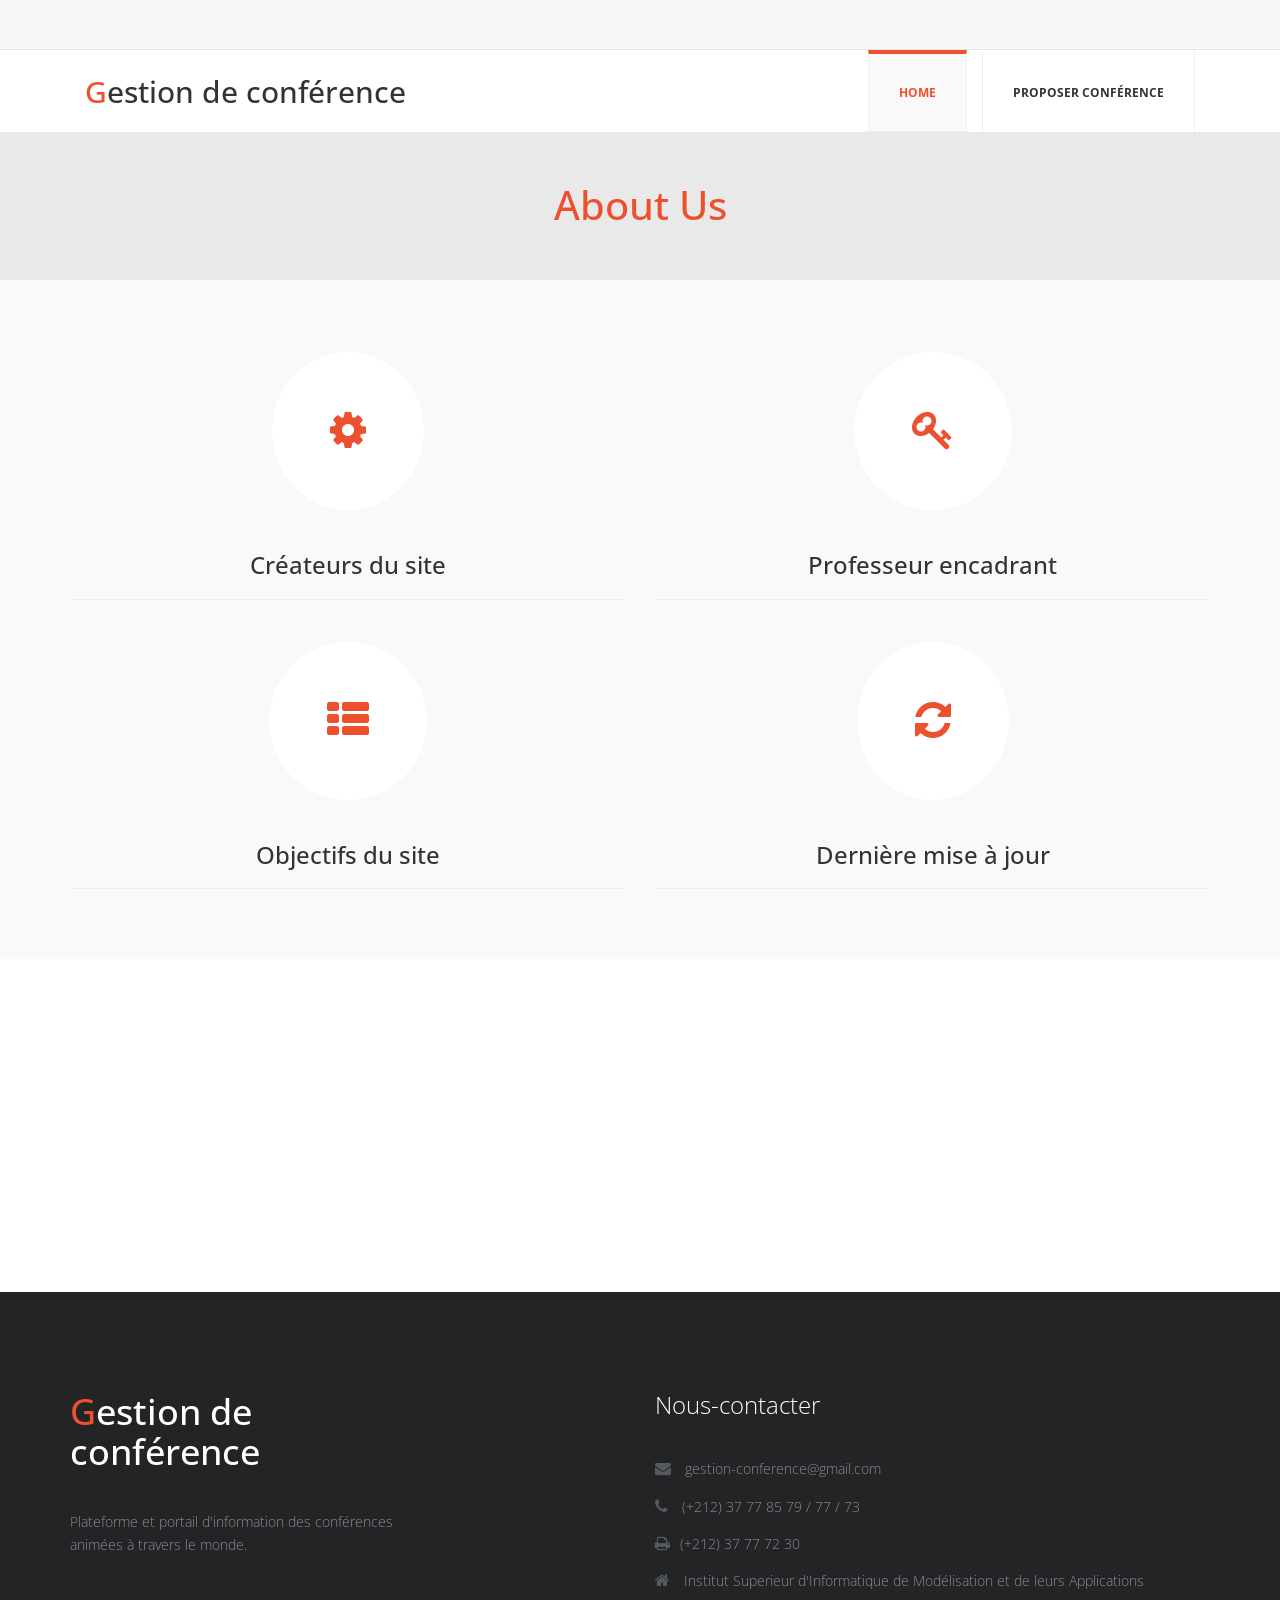
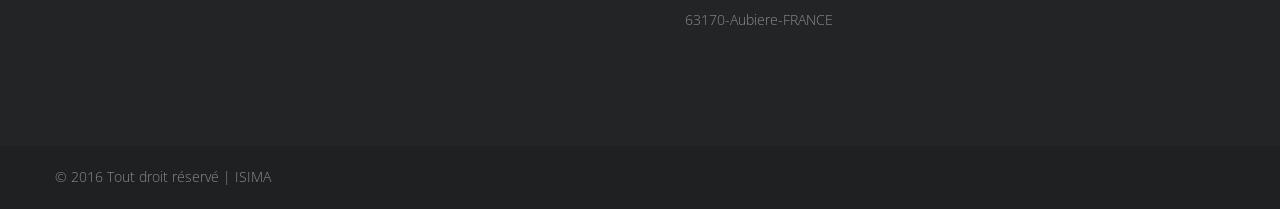
<file: about.html>
<!DOCTYPE html>
<html lang="en">
  <head>
    <meta charset="utf-8">
    <meta http-equiv="X-UA-Compatible" content="IE=edge">
    <meta name="viewport" content="width=device-width, initial-scale=1">
    <title>Gestion de Conférence - About</title>

    <!-- Bootstrap -->
    <link href="css/bootstrap.min.css" rel="stylesheet">
	<link rel="stylesheet" href="css/font-awesome.min.css">
	<link rel="stylesheet" type="text/css" href="css/isotope.css" media="screen" />	
	<link rel="stylesheet" href="css/animate.css">
	<link rel="stylesheet" href="js/fancybox/jquery.fancybox.css" type="text/css" media="screen" />
	<link href="css/style.css" rel="stylesheet">	
    <!-- HTML5 shim and Respond.js for IE8 support of HTML5 elements and media queries -->
    <!-- WARNING: Respond.js doesn't work if you view the page via file:// -->
    <!--[if lt IE 9]>
      <script src="https://oss.maxcdn.com/html5shiv/3.7.2/html5shiv.min.js"></script>
      <script src="https://oss.maxcdn.com/respond/1.4.2/respond.min.js"></script>
    <![endif]-->
    <style>
        .content {
            display: none;
        } 
        .fa:hover ~ .content{
            display: block;
        }
    </style>
  </head>
  <body>



		<header>
	  
<nav div class="navbar navbar-default navbar-static-top" role="navigation">
</nav>
		
		<nav class="navbar navbar-default navbar-static-top" role="navigation">
			<div class="navigation">
				<div class="container">					
					<div class="navbar-header">
						
						<div class="navbar-brand">
							<a><h1><span>G</span>estion de conférence</h1></a>
						</div>
					</div>
					
					<div class="navbar-collapse collapse">							
						<div class="menu">
							<ul class="nav nav-tabs" role="tablist">
							<li role="presentation"><a class="active" href="index.php?page=home"><strong>Home</strong></a></li>
									  <li role="presentation"><a href="index.php?page=proposerConference"><strong>Proposer conférence</strong></a></li>
				
						
							</ul>
						</div>
					</div>						
				</div>
			</div>	
		</nav>		
	</header>
    
	<div class="jumbotron">
		<h2>About Us</h2>		
	</div>
    
    <div class="our-services">	
		<div class="container">
			<div class="row">				
				<div class="col-md-6">
					<div class="wow bounceIn" data-wow-offset="0" data-wow-delay="0.4s">
						<div class="services " >											
							<div class="icons" >
								<i class="fa fa-cog fa-3x"></i>
								<h3>Créateurs du site</h3>
							    <p id="demo1" class="content">
                                <strong> Said EL FARKH </strong>
                                </p>
							</div>
							
						</div>
					</div>
				  
					<hr>
				</div>
				

				<div class="col-md-6">
					<div class="wow bounceIn" data-wow-offset="0" data-wow-delay="0.8s">
						<div class="services">											
							<div class="icons">
								<i class="fa fa-key fa-3x"></i>
								<h3>Professeur encadrant</h3>
								<p id="demo2" class="content">
                                <strong> M. David SANTIAGO</strong>
                            </p>	
							</div>
							
										
						</div>
					</div>
					<hr>
				</div>
            </div>
            <div class="row">
				<div class="col-md-6">
					<div class="wow bounceIn" data-wow-offset="0" data-wow-delay="0.4s">
						<div class="services">												
							<div class="icons">
									<i class="fa fa-th-list fa-3x"></i>
									<h3>Objectifs du site</h3>
                                    <div id="demo3" class="content">
                                        <p><strong>								
                                        Dans un contexte marqué par l’émergence du web,
                                        le besoin accru de l’informatisation et de l’automatisation des gestions et la nécessité,
                                        de plus en plus imposante, de se prémunir contre les risques inhérents à la cybercriminalité,
                                        nous avons développé un site web dynamique pour assurer la gestion des conférence.
                                        </br>Il constitue en fait un outil informatique permettant aux utilisateurs d’être constamment renseignés sur les différentes conférences programmées.
                                        </strong>
                                        </p>
                                    </div>	
							</div>
									
						</div>
					</div>
					<hr>
				</div>
				<div class="col-md-6">
					<div class="wow bounceIn" data-wow-offset="0" data-wow-delay="0.8s">
						<div class="services">											
							<div class="icons">
								<i class="fa fa-refresh fa-3x"></i>
								<h3>Dernière mise à jour</h3>
                                <div id="demo4" class="content">
                                    <p><strong>25 Septembre 2017</strong></p>
                                </div>	
							</div>
						</div>						
					</div>
					<hr>
				</div>
      </div>
								
			</div>
		</div>
	</div>
    
	<div class="jumbotron">
		<h1><span></span></h1>
		<p></p>
	</div>

	<div class="jumbotron">
		<h1><span></span></h1>
		<p></p>
	</div>


	<div class="jumbotron">

	</div>
	
	
	<footer>
		<div class="inner-footer">
			<div class="container">
				<div class="row">
					<div class="col-md-4 f-about">
						<a href="index.php?page=home"><h1><span>G</span>estion de conférence</h1></a>
						<p>Plateforme et portail d'information des conférences animées à travers le monde.</p>
						
					</div>
					<div class="col-md-2 l-posts">	
					</div>
					<div class="col-md-6 f-contact">
						<h3 class="widgetheading">Nous-contacter</h3>
						<a href="mailto:gestion-conferences@gmail.com"><p><i class="fa fa-envelope"></i> gestion-conference@gmail.com</p></a>
						<p><i class="fa fa-phone"></i>	(+212) 37 77 85 79 / 77 / 73</p>
							<p><i class="fa fa-print"></i>(+212) 37 77 72 30</p>
						<p><i class="fa fa-home"></i> Institut Superieur d'Informatique de Modélisation et de leurs Applications</p>
						<p><i></i><i></i><i></i>63170-Aubiere-FRANCE</p>
					</div>
				</div>
			</div>
		</div>
			
		<div class="last-div">
			<div class="container">
				<div class="row">
					<div class="copyright">
						© 2016 Tout droit réservé | <a href="http://www.ensias.ma">ISIMA</a>
					</div>
                   

					<div class="clear"></div>
				</div>
			</div>
			<a href="" class="scrollup"><i class="fa fa-chevron-up"></i></a>	
		</div>		
	</footer>

   


    <script src="js/jquery-2.1.1.min.js"></script>

    <script src="js/bootstrap.min.js"></script>
	<script src="js/wow.min.js"></script>
	<script src="js/fancybox/jquery.fancybox.pack.js"></script>
	<script src="js/jquery.bxslider.min.js"></script>
	<script src="js/functions.js"></script>
	<script>
	wow = new WOW(
	 {
	
		}	) 
		.init();
	</script>
  </body>
</html>
</file>
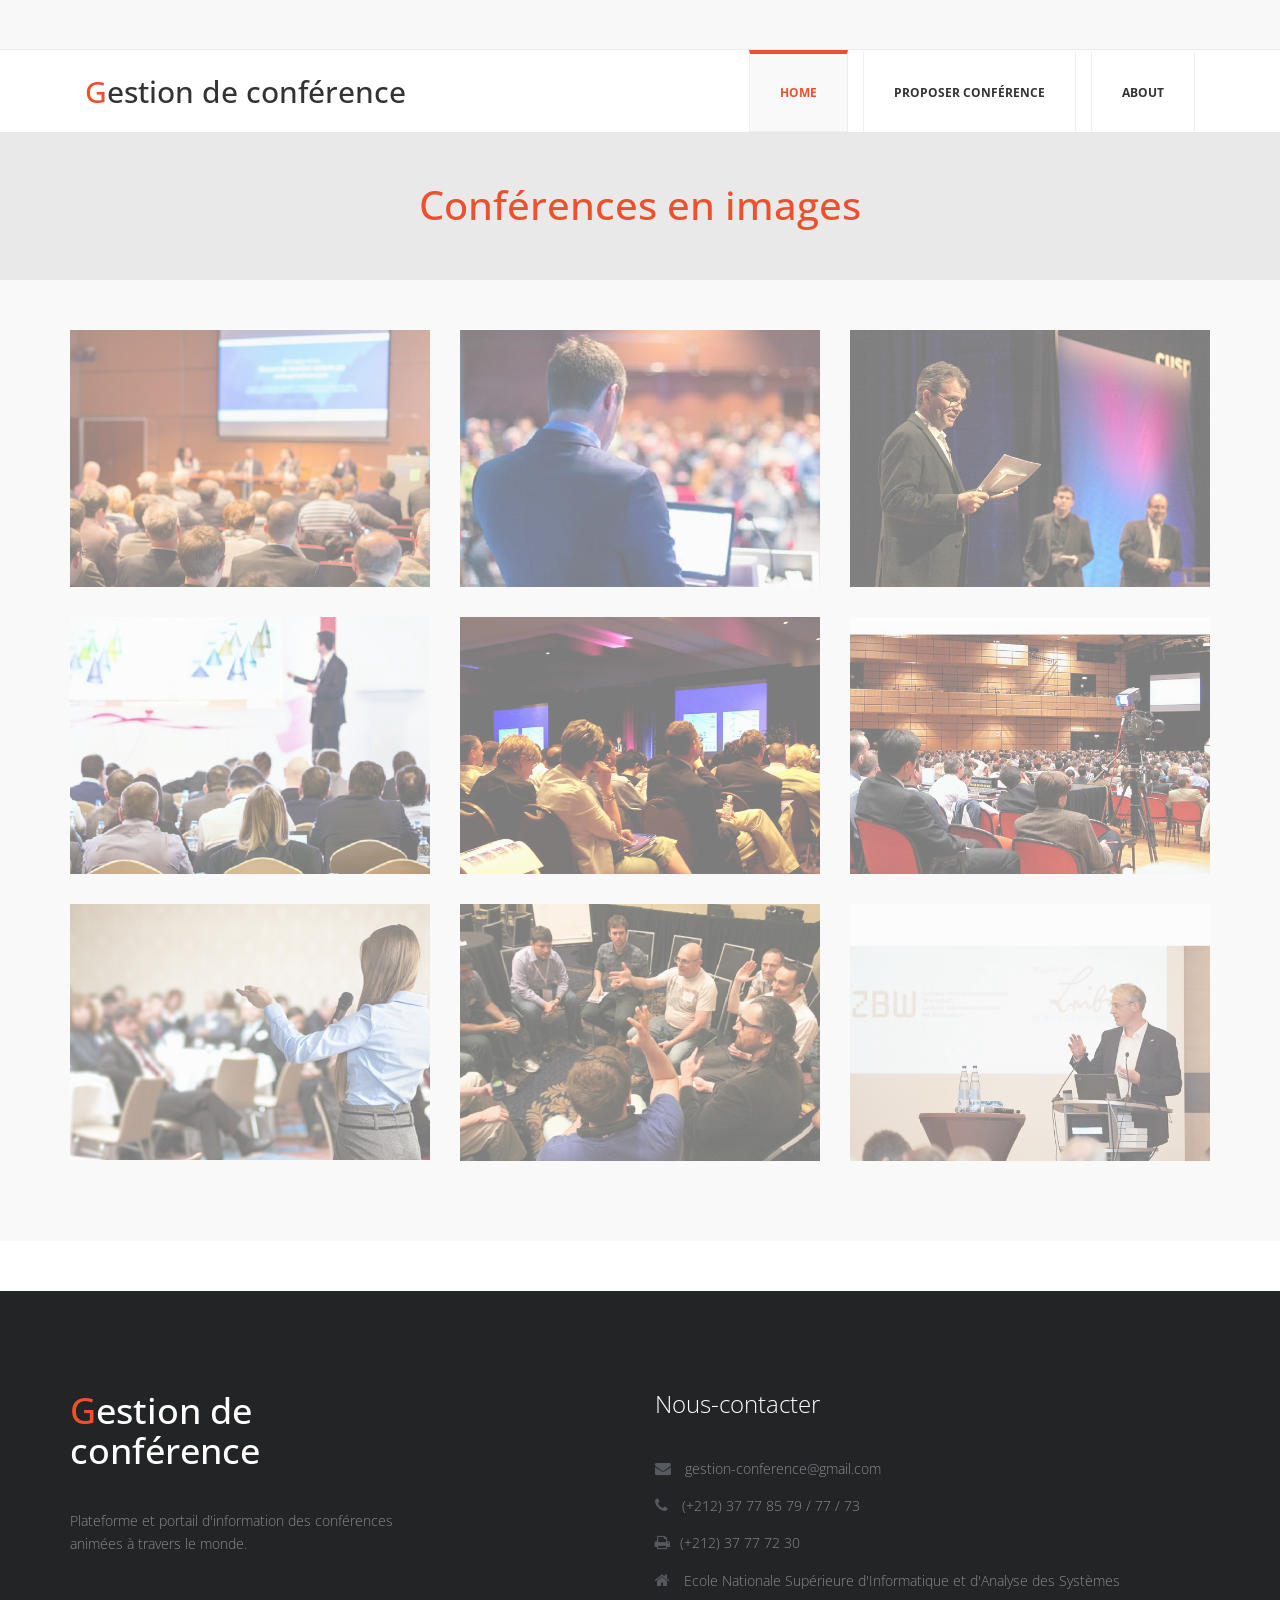
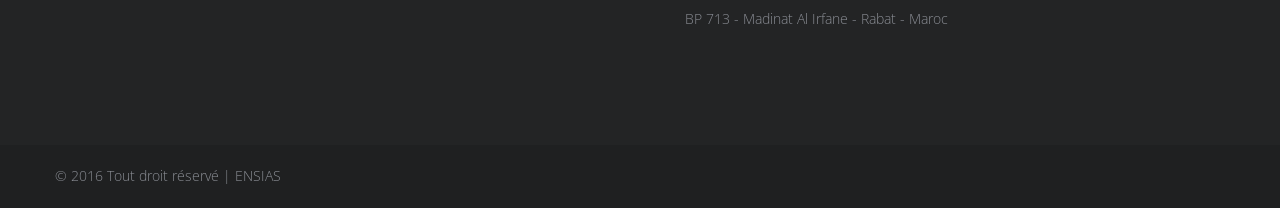
<file: espace_images.html>
<!DOCTYPE html>
<html>
  <head>
    <meta charset="utf-8">
    <meta http-equiv="X-UA-Compatible" content="IE=edge">
    <meta name="viewport" content="width=device-width, initial-scale=1">
    <title>Conférences en images</title>


   <link href="css/bootstrap.min.css" rel="stylesheet">
	<link rel="stylesheet" href="css/font-awesome.min.css">
	<link rel="stylesheet" type="text/css" href="css/isotope.css" media="screen" />	
	<link rel="stylesheet" href="css/animate.css">
	<link rel="stylesheet" href="js/fancybox/jquery.fancybox.css" type="text/css" media="screen" />
	<link href="css/style.css" rel="stylesheet">	
    
      <script src="https://oss.maxcdn.com/html5shiv/3.7.2/html5shiv.min.js"></script>
      <script src="https://oss.maxcdn.com/respond/1.4.2/respond.min.js"></script>
  
  </head>
  <body>
	
	
	
		<header>
	  
	  
	  
	
	  
	  
	  
<nav div class="navbar navbar-default navbar-static-top" role="navigation">
</nav>
		
		<nav class="navbar navbar-default navbar-static-top" role="navigation">
			<div class="navigation">
				<div class="container">					
					<div class="navbar-header">
						
						<div class="navbar-brand">
							<a><h1><span>G</span>estion de conférence</h1></a>
						</div>
					</div>
					
					<div class="navbar-collapse collapse">							
						<div class="menu">
							<ul class="nav nav-tabs" role="tablist">
							<li role="presentation"><a class="active" href="index.php?page=home"><strong>Home</strong></a></li>
									  <li role="presentation"><a href="index.php?page=proposerConference"><strong>Proposer conférence</strong></a></li>
						 	<li role="presentation"><a href="about.html"><strong>About</strong></a></li>
						
							</ul>
						</div>
					</div>						
				</div>
			</div>	
		</nav>		
	</header>
	
    
	<div class="jumbotron">
		<h2>Conférences en images</h2>		
	</div>
	
	<!-- section works -->
		<section id="section-works" class="section appear clearfix">
			<div class="container">						
				<div class="row">
					
					<div class="col-md-12">
						<div class="row">
							<div class="portfolio-items isotopeWrapper clearfix" id="3">							  
								<article class="col-md-4 isotopeItem webdesign">
									<div class="portfolio-item">
										<div class="wow rotateInUpLeft" data-animation-delay="4.8s">
											<img src="img/espace_images/1.jpg" alt="welcome" />
										</div>
										<div class="portfolio-desc align-center">
											<div class="folio-info">
												<h5><a href="#">Théorie de l'information, fondations de l'informatique</br></br>Du 22 au 26 juin 2016 à Porto, Portugal</a></h5>
												<a href="img/espace_images/1.jpg" class="fancybox"><i class="fa fa-external-link fa-2x"></i></a>
											</div>										   
										</div>
									</div>
								</article>

								<article class="col-md-4 isotopeItem photography">
									<div class="portfolio-item">
										<div class="wow bounceIn">
											<img src="img/espace_images/2.jpg" alt="" />
										</div>
										<div class="portfolio-desc align-center">
											<div class="folio-info">
												<h5><a href="#">Symposium on Logic in Computer Science</br></br>Du 18 au 23 juin 2016 à New York City, États-Unis</a></h5>
												<a href="img/espace_images/2.jpg" class="fancybox"><i class="fa fa-external-link fa-2x"></i></a>
											</div>										   
										</div>
									</div>
								</article>
							

								<article class="col-md-4 isotopeItem photography">
									<div class="portfolio-item">
										<div class="wow rotateInDownRight">
											<img src="img/espace_images/3.jpg" alt="" />
										</div>	
										<div class="portfolio-desc align-center">
											<div class="folio-info">
											<h5><a href="#">North American Summer School in Logic, Language, and Information</br></br>Du 10 au 15 juin 2016 à New Brunswick, New Jersey, États-Unis</a></h5>
												<a href="img/espace_images/3.jpg" class="fancybox"><i class="fa fa-external-link fa-2x"></i></a>
											 </div>										   
										</div>
									</div>
								</article>

								<article class="col-md-4 isotopeItem print">
									<div class="portfolio-item">
										<div class="wow rotateInUpLeft">
											<img src="img/espace_images/4.jpg" alt="" />
										</div>	
										<div class="portfolio-desc align-center">
											<div class="folio-info">
												<h5><a href="#">International Colloquium on Automata, Languages and Programming</br></br>Du 12 au 15 juin 2016 à Rome, Italie</a></h5>
												<a href="img/espace_images/4.jpg" class="fancybox"><i class="fa fa-external-link fa-2x"></i></a>
											 </div>										   
										</div>
									</div>
								</article>

								<article class="col-md-4 isotopeItem photography">
									<div class="portfolio-item">
										<div class="wow bounceIn">
											<img src="img/espace_images/5.jpg" alt="" />
										</div>
										<div class="portfolio-desc align-center">
											<div class="folio-info">
												<h5><a href="#">The 11th International Conference on Software Paradigm Trends</br></br>Du 24 au 26 juin 2016 à Lisbonne, Portugal</a></h5>
												<a href="img/espace_images/5.jpg" class="fancybox"><i class="fa fa-external-link fa-2x"></i></a>
											 </div>										   
										</div>
									</div>
								</article>

								<article class="col-md-4 isotopeItem webdesign">
									<div class="portfolio-item">
										<div class="wow rotateInDownRight">
											<img src="img/espace_images/6.jpg" alt="" />
										 </div>		
										<div class="portfolio-desc align-center">
											<div class="folio-info">
												<h5><a href="#">Hilbert-Bernays Summer School on Logic and Computation</br></br>Du 24 au 30 juin 2016 à Göttingen, Allemagne</a></h5>
												<a href="img/espace_images/6.jpg" class="fancybox"><i class="fa fa-external-link fa-2x"></i></a>
											 </div>										   
										</div>
									</div>
								</article>

								<article class="col-md-4 isotopeItem print">
									<div class="portfolio-item">
										<div class="wow rotateInUpLeft">
											<img src="img/espace_images/7.jpg" alt="" />
										</div>
										<div class="portfolio-desc align-center">
											<div class="folio-info">
												<h5><a href="#">International Symposium on the Foundations of Software Engineering</br></br>Du 5 au 15 juin 2016 à Seattle, États-Unis</a></h5>
												<a href="img/espace_images/7.jpg" class="fancybox"><i class="fa fa-external-link fa-2x"></i></a>
											 </div>										   
										</div>
									</div>
								</article>

								<article class="col-md-4 isotopeItem photography">
									<div class="portfolio-item">
										<div class="wow bounceIn">
											<img src="img/espace_images/8.jpg" alt="" />
										</div>	
										<div class="portfolio-desc align-center">
											<div class="folio-info">
												<h5><a href="#">2016 IEEE Information Theory Workshop</br></br>Du 23 au 28 juin 2016 à Cambridge, Royaume-Uni</a></h5>
												<a href="img/espace_images/8.jpg" class="fancybox"><i class="fa fa-external-link fa-2x"></i></a>
											 </div>										   
										</div>
									</div>
								</article>

								<article class="col-md-4 isotopeItem print">
									<div class="portfolio-item">
										<div class="wow rotateInDownRight">
											<img src="img/espace_images/9.jpg" alt="" />
										</div>
										<div class="portfolio-desc align-center">
											<div class="folio-info">
										<h5><a href="#">Twenty-third Workshop on Logic, Language, Information and Computation</br></br>Du 19 au 21 juin 2016 à Puebla, Mexique</a></h5>
												<a href="img/espace_images/9.jpg" class="fancybox"><i class="fa fa-external-link fa-2x"></i></a>
											 </div>										   
										</div>
									</div>
								</article>
							</div>                                       
						</div>                                     
					</div>
				</div>				
			</div>
		</section>
    







	





<footer>
		<div class="inner-footer">
			<div class="container">
				<div class="row">
					<div class="col-md-4 f-about">
						<a href=""><h1><span>G</span>estion de conférence</h1></a>
						<p>Plateforme et portail d'information des conférences animées à travers le monde.</p>
						
					</div>
					<div class="col-md-2 l-posts">	
					</div>
					<div class="col-md-6 f-contact">
						<h3 class="widgetheading">Nous-contacter</h3>
						<a href="mailto:gestion-conferences@gmail.com"><p><i class="fa fa-envelope"></i> gestion-conference@gmail.com</p></a>
						<p><i class="fa fa-phone"></i>	(+212) 37 77 85 79 / 77 / 73</p>
							<p><i class="fa fa-print"></i>(+212) 37 77 72 30</p>
						<p><i class="fa fa-home"></i> Ecole Nationale Supérieure d'Informatique et d'Analyse des Systèmes</p>
						<p><i></i><i></i><i></i>BP 713 - Madinat Al Irfane - Rabat - Maroc</p>
					</div>
				</div>
			</div>
		</div>
			
		<div class="last-div">
			<div class="container">
				<div class="row">
					<div class="copyright">
						© 2016 Tout droit réservé | <a href="http://www.ensias.ma">ENSIAS</a>
					</div>
                    <!-- 
                        All links in the footer should remain intact. 
                        Licenseing information is available at: http://bootstraptaste.com/license/
                        You can buy this theme without footer links online at: http://bootstraptaste.com/buy/?theme=Dewi
                    -->

					<div class="clear"></div>
				</div>
			</div>
			<a href="" class="scrollup"><i class="fa fa-chevron-up"></i></a>	
		</div>		
	</footer>
	
	
   

    <!-- jQuery (necessary for Bootstrap's JavaScript plugins) -->
    <script src="js/jquery-2.1.1.min.js"></script>
    <!-- Include all compiled plugins (below), or include individual files as needed -->
    <script src="js/bootstrap.min.js"></script>
	<script src="js/wow.min.js"></script>
	<script src="js/fancybox/jquery.fancybox.pack.js"></script>
	<script src="js/jquery.isotope.min.js"></script>
	<script src="js/jquery.bxslider.min.js"></script>
	<script src="js/functions.js"></script>
	<script>
	wow = new WOW(
	 {
	
		}	) 
		.init();
	</script>
  </body>
</html>
</file>
<file: css/isotope.css>
/* Start: Recommended Isotope styles */

/**** Isotope Filtering ****/

.isotope-item {
  z-index: 2;
}

.isotope-hidden.isotope-item {
  pointer-events: none;
  z-index: 1;
}

/**** Isotope CSS3 transitions ****/

.isotope,
.isotope .isotope-item {
  -webkit-transition-duration: 0.8s;
     -moz-transition-duration: 0.8s;
      -ms-transition-duration: 0.8s;
       -o-transition-duration: 0.8s;
          transition-duration: 0.8s;
}

.isotope {
  -webkit-transition-property: height, width;
     -moz-transition-property: height, width;
      -ms-transition-property: height, width;
       -o-transition-property: height, width;
          transition-property: height, width;
}

.isotope .isotope-item {
  -webkit-transition-property: -webkit-transform, opacity;
     -moz-transition-property:    -moz-transform, opacity;
      -ms-transition-property:     -ms-transform, opacity;
       -o-transition-property:         top, left, opacity;
          transition-property:         transform, opacity;
}

/**** disabling Isotope CSS3 transitions ****/

.isotope.no-transition,
.isotope.no-transition .isotope-item,
.isotope .isotope-item.no-transition {
  -webkit-transition-duration: 0s;
     -moz-transition-duration: 0s;
      -ms-transition-duration: 0s;
       -o-transition-duration: 0s;
          transition-duration: 0s;
}

/* End: Recommended Isotope styles */



/* disable CSS transitions for containers with infinite scrolling*/
.isotope.infinite-scrolling {
  -webkit-transition: none;
     -moz-transition: none;
      -ms-transition: none;
       -o-transition: none;
          transition: none;
}



/**** Isotope styles ****/

/* required for containers to inherit vertical size from window */
/*html,
body {
  height: 100%;
}*/

#container {
  border: 1px solid #666;
  padding: 5px;
  margin-bottom: 20px;
}

.element {
  width: 110px;
  height: 110px;
  margin: 5px;
  float: left;
  overflow: hidden;
  position: relative;
  background: #888;
  color: #222;
  -webkit-border-top-right-radius: 1.2em;
      -moz-border-radius-topright: 1.2em;
          border-top-right-radius: 1.2em;
}

.element.alkali          { background: #F00; background: hsl(   0, 100%, 50%); }
.element.alkaline-earth  { background: #F80; background: hsl(  36, 100%, 50%); }
.element.lanthanoid      { background: #FF0; background: hsl(  72, 100%, 50%); }
.element.actinoid        { background: #0F0; background: hsl( 108, 100%, 50%); }
.element.transition      { background: #0F8; background: hsl( 144, 100%, 50%); }
.element.post-transition { background: #0FF; background: hsl( 180, 100%, 50%); }
.element.metalloid       { background: #08F; background: hsl( 216, 100%, 50%); }
.element.other.nonmetal  { background: #00F; background: hsl( 252, 100%, 50%); }
.element.halogen         { background: #F0F; background: hsl( 288, 100%, 50%); }
.element.noble-gas       { background: #F08; background: hsl( 324, 100%, 50%); }


.element * {
  position: absolute;
  margin: 0;
}

.element .symbol {
  left: 0.2em;
  top: 0.4em;
  font-size: 3.8em;
  line-height: 1.0em;
  color: #FFF;
}
.element.large .symbol {
  font-size: 4.5em;
}

.element.fake .symbol {
  color: #000;
}

.element .name {
  left: 0.5em;
  bottom: 1.6em;
  font-size: 1.05em;
}

.element .weight {
  font-size: 0.9em;
  left: 0.5em;
  bottom: 0.5em;
}

.element .number {
  font-size: 1.25em;
  font-weight: bold;
  color: hsla(0,0%,0%,.5);
  right: 0.5em;
  top: 0.5em;
}

.variable-sizes .element.width2 { width: 230px; }

.variable-sizes .element.height2 { height: 230px; }

.variable-sizes .element.width2.height2 {
  font-size: 2.0em;
}

.element.large,
.variable-sizes .element.large,
.variable-sizes .element.large.width2.height2 {
  font-size: 3.0em;
  width: 350px;
  height: 350px;
  z-index: 100;
}

.clickable .element:hover {
  cursor: pointer;
}

.clickable .element:hover h3 {
  text-shadow:
    0 0 10px white,
    0 0 10px white
  ;
}

.clickable .element:hover h2 {
  color: white;
}
</file>
<file: css/style.css>
/* ==== Google font ==== */
@import url(http://fonts.googleapis.com/css?family=Open+Sans:400,300,700,600);

@import url('font-awesome.css');
/* ==== overwrite bootstrap standard ==== */
@import url('overwrite.css');
@import url('animate.css');

.gtitre{
color: #ED502E;
}

body {
	font-family:'Open Sans', Arial, sans-serif;
	font-size:14px;
	font-weight:300;
	line-height:1.6em;
	color:#333;
	background-color:#fff;
}

hi,h2,h3,h4,h5,h6 {
	color:#333;
	line-height:1.1em;
}

p {
	color:#333;
}
a {
    text-decoration:none;
    transition: all 0.1s ease-in-out;
    -moz-transition: all 0.1s ease-in-out;
    -webkit-transition: all 0.1s ease-in-out;
    -o-transition: all 0.1s ease-in-out;
    outline: none;
	color:#333;
}
a:hover {
  text-decoration: none;
  color:#eee;	
}

ul.social-network {
	font-size: 16px;
	list-style:none;
	margin-top:10px;
	padding:10px;
	transition: all 0.3s ease-in-out;
  -moz-transition: all 0.3s ease-in-out;
  -webkit-transition: all 0.3s ease-in-out;
  -o-transition: all 0.3s ease-in-out;
}

ul.social-network li {
	display:inline;
	margin: 0 5px;	
}
ul.social-network li a {	
	color:#d0d0d0;
	
}
.social-network li:hover .fa-twitter {
  color: #00abf0;
}
.social-network li:hover .fa-facebook {
  color: #39579a;
}
.social-network li:hover .fa-google-plus {
  color: #eb8984;
}
.social-network li:hover .fa-pinterest {
  color: #c9171e;
  
}
.social-network li:hover .fa-linkedin {
  color: #0077b5;
  
}
.info {
  float: left;
  margin-top: -45px;
   margin-left: 110px;
}

.info li {
  display: inline-block;
  margin-left: 30px;
}

.info i {
  color: #d0d0d0;
  font-size: 15px;
  margin-right: 10px;
}

.info a {
  color: #d0d0d0;
  font-size: 12px; 
}

.info a:hover {
  color: #ED502E;
}

.info p {
  color: #d0d0d0;
  font-size: 12px;
  margin: 0;
}

/*===========================
  Menu and Navigation
============================ */
.navigation  {
  background-color:#fff;
  padding:0;

}

.navbar-brand h1 {
	margin-top:-10px;
	float: left;	
	font-size: 30px;	
	color:#333;	
	
}
.navbar-brand h1 span {
	color: #ED502E;
}

.menu {
	font-size:12px;
	float:right;
	text-transform:uppercase;
	font-weight:300;	
}

.menu ul.nav-tabs li {
	color:#000;	
}

.nav-tabs {
  border-bottom: 0;
}
.nav-tabs > li {
  float: left;
  margin-bottom: 0;
}
.nav-tabs > li > a {	
	margin-top:-20px;
	margin-right:15px;
	line-height: 1.42857143;
	border-color: #fff #eee #fff;
	border-top: 4px solid transparent;
	border-radius:0;
	color:#333;
	padding:30px;
}

.nav-tabs > li > a:hover {	
  border-color: #ED502E #eee #eee;
  color: #ED502E;
  border-radius:0;
  background-color:#f9f9f9; 
  transition: all 0.3s ease-in-out;
  -moz-transition: all 0.3s ease-in-out;
  -webkit-transition: all 0.3s ease-in-out;
  -o-transition: all 0.3s ease-in-out;
}
.nav-tabs > li > a.active {
	border-color: #ED502E #eee #eee;
  color: #ED502E;
  border-radius:0;
  background-color:#f9f9f9; 
  transition: all 0.3s ease-in-out;
  -moz-transition: all 0.3s ease-in-out;
  -webkit-transition: all 0.3s ease-in-out;
  -o-transition: all 0.3s ease-in-out;
}
.slider {
	margin-top:-20px;
	margin-left:7px;
}

.align-center {
	text-align:center;
	background-color:#fff;
	color:#000;
	padding:70px;
	margin-top:20px;
	margin-bottom:20px;	
}
.align-center  h4 {
	padding:10px;
	-webkit-box-shadow: 1px 2px 2px 4px rgba(204,204,204,1);
-moz-box-shadow: 1px 2px 2px 4px rgba(204,204,204,1);
box-shadow: 1px 2px 2px 4px rgba(204,204,204,1);
}
.align-center  p {
	margin-top:10px;
	margin-bottom:30px;
}
.align-center:hover {
	-webkit-box-shadow: 1px 2px 2px 4px rgba(204,204,204,1);
-moz-box-shadow: 1px 2px 2px 4px rgba(204,204,204,1);
box-shadow: 1px 2px 2px 4px rgba(204,204,204,1);
}
.icon {
	margin-top:30px;
	margin-bottom:30px;
	color:#ED502E;
}

.ficon i {
	color:#ED502E;
}
.ficon a {
	color:#333;
}
.ficon a:hover {
	color:#eee;
}
.btn {
	color:#333;
  display: inline-block;
  padding: 10px 20px;
  margin-bottom: 0;
  font-size: 14px;
  font-weight: normal;
  line-height: 1.42857143;
  text-align: center;
  white-space: nowrap;
  vertical-align: middle;
  -ms-touch-action: manipulation;
      touch-action: manipulation;
  cursor: pointer;
  -webkit-user-select: none;
     -moz-user-select: none;
      -ms-user-select: none;
          user-select: none;
  background-image: none;
  border: 1px solid transparent;
  border-radius: 0;
}

.btn:hover {
  color: #fff;
  text-decoration: none;
  background-color: #ED502E;
  transition: all 0.3s ease-in-out;
  -moz-transition: all 0.3s ease-in-out;
  -webkit-transition: all 0.3s ease-in-out;
  -o-transition: all 0.3s ease-in-out;
}

.btn-default {
  color: #fff;
  background-color: #fff;
  border-color: #ccc;
}

.btn-plus-img{
  color: #000;
  background-color: #fff;
  border-color: #ccc;
  margin-right:20px;
}

.thumbnail {
  display: block;
  padding: 4px;
  margin-bottom: 20px;
  line-height: 1.42857143;
  background-color: #fff;
  border: 1px solid #ddd;
  border-radius: 0;
  text-align:center;
  -webkit-transition: border .2s ease-in-out;
       -o-transition: border .2s ease-in-out;
          transition: border .2s ease-in-out;
}
.img-thumbnail {
  display: inline-block;
  max-width: 100%;
  height: auto;
  padding: 4px;
  line-height: 1.42857143;
  background-color: #fff;
  border: 1px solid #ddd;
  border-radius: 0;
  -webkit-transition: all .2s ease-in-out;
       -o-transition: all .2s ease-in-out;
          transition: all .2s ease-in-out;
}
.img-thumbnail img {
	margin-top:20px;
	margin-bottom:20px;	
	border-radius:50%
}

.box {	
	background-color:#f9f9f9;
	padding-top:80px;
	padding-bottom:60px;
	
}
.caption {
	text-align:center;
}
.caption a {
	margin-top:20px;
	margin-bottom:20px;
	color:#333;
}

.jumbotron {
	text-align:center;
	margin-bottom:-5px;	
	background-color:#fff;	
}
.jumbotron p {
	margin-top:30px;
}
.jumbotron span{
	color:#ED502E;
}
.jumbotron .btn-primary {
  color: #fff;
  border-color: #ccc;
  font-size:16px;
  text-transform:uppercase;
  margin-top:20px;
  background-color:#ED502E;
}
.jumbotron .btn-primary:hover {
  color:#333;
  background-color:#f9f9f9;
}

.jumbotron h2 {
	margin-top:-68px;
	margin-bottom:-60px;
   color:#ED502E;
   background-color:#e9e9e9;
   padding: 50px;
   padding-bottom:70px;
   font-size:40px;
  
}
/*===========================
  Services
============================ */

.our-services {	
	padding-top:50px;
	padding-bottom:50px;
	background-color:#f9f9f9;
}
.services  {
	text-align:center;	
}
.services p {
	margin-bottom:30px;
	margin-top:30px;
	color:#090909;
}
.icons i {
	padding:50px;
	border-radius:50%;
	color:#ED502E;
	background-color:#fff;
	border-color:#ccc;
	margin-top:30px;
	margin-bottom:30px;
	box-shadow: 0 0 0 8px rgba(255,255,255,1);
	-webkit-transition: background 0.2s, color 0.2s;
	-moz-transition: background 0.2s, color 0.2s;
	transition: background 0.2s, color 0.2s;
}
.icons i:hover {
	background-color:#ED502E;
	color: #fff;
}

/*===========================
  Blog
============================ */
.blog {
	padding-top:30px;
	padding-bottom:50px;
	background-color:#f9f9f9;
}
.page-header h5 {
	margin-bottom:30px;
}

.page-header p {
	margin-top:10px;
}
.blog .ficon {
	text-align:center;
	margin-bottom:30px;
	margin-top:20px;
	
}
.blog .ficon a:hover {
	color:#ED502E;
}
.recents {
	margin-top:110px;
	
}
.recent-post ul.recent {
	list-style:none;
	margin:0;
	margin-left: 0;
	padding-left:0;
	
}
.recent-post ul.recent li {
	margin:0 5px 15px 0;
	
}
.recent-post ul.recent li a {
	background:#eee;
	color:#333;
	padding:5px 10px;
}
.recent-post ul.recent li a:hover {
	text-decoration:none;
	color:#fff;
	background-color:#ED502E;
}
.pager li > a:hover,
.pager li > a:focus {
  text-decoration: none;
  background-color: #ED502E;
}
.list-group-item {
  position: relative;
  display: block;
  padding: 10px 15px;
  background-color: #fff;
  border: 1px solid #eee;
  color:#333;
}
.list-group-item a:hover {
  color:#ED502E;
  margin-left:5px;
}
.list-group-item > .badge {
  float: right;
  border-radius:0;
  background-color:#fff;
  color:#333;
}

/*===========================
  Portfolio
============================ */
#section-works {
	margin-top:-5px;
	margin-bottom:50px;
	background-color:#f9f9f9;
	padding-top:50px;
	padding-bottom:50px;
}

nav#filter a {
	background-color: #fff;
	color:#333;
}
nav#filter a:hover, nav#filter a.current {
	background-color: #ED502E;
	color:#fff;
}

/* ------- */

.isotopeWrapper article{
    margin-bottom: 30px;
}

#portfolio img  {
	width:100%;
	
}

#portfolio article p {
	margin-bottom:1.45em;/*set next row on the baseline*/
}
nav#filter {
	margin-bottom:1.5em;
}

nav#filter li {
	display:inline-block;
	margin:0 0 0 5px;
}
nav#filter a {
	padding: 4px 12px;
	line-height: 20px;
	text-decoration: none;
}


.portfolio-items article img {width:100%;} 

.portfolio-item {
	display: block;
	position: relative;
	-webkit-transition: all 0.2s ease-in-out;
	-moz-transition: all 0.2s ease-in-out;
	-o-transition: all 0.2s ease-in-out;
	transition: all 0.2s ease-in-out;
}
.portfolio-item img {
	-webkit-transition: all 300ms linear;
	-moz-transition: all 300ms linear;
	-o-transition: all 300ms linear;
	-ms-transition: all 300ms linear;
	transition: all 300ms linear;
	background: #fff;
	opacity:0.5;	
}

.portfolio-item .portfolio-desc {
    display: block;
    opacity: 0;
    position: absolute;
    width: 100%;
	left: 0;
	top: 0;
	color: rgba(220, 220, 220, 0.7);
}
.portfolio-item:hover .portfolio-desc {
	padding-top: 20%;
	height: 100%;
    transition: all 200ms ease-in-out 0s;
	opacity: 1;
}

.portfolio-item .portfolio-desc a {
	color: #ED502E;
}
.portfolio-item .portfolio-desc a:hover {
	/*text-shadow: 2px 2px 1px rgba(0, 0, 0, 0.7);*/
	text-decoration: none;
}
.portfolio-item .portfolio-desc .folio-info {
	top:-20px;	
	padding: 30px;
	height: 0;
    opacity: 0;
    position: relative;
}
.portfolio-item:hover .folio-info{
	height: 100%;
    opacity: 0.8;
    transition: all 500ms ease-in-out 0s;
	top:-10px;
}


.portfolio-item .portfolio-desc .folio-info h5 {
	text-transform: uppercase;
	
}
.portfolio-item .portfolio-desc .folio-info p {
	
	font-size: 12px;
}
/* --- contact-area --- */
.contact-area  {
	margin-top:60px;
	margin-bottom:30px;
}

button.btn-default {
	margin-top:10px;
	margin-bottom:30px;
	background-color:#fff;
	color:#333;
}
button.btn-default:hover {
	background-color:#ED502E;
	color:#fff;
}
textarea.form-control {
	border-radius:0;

}

/* --- Map --- */
.map{
	position:relative;
	margin-top:18px;	
}

.map iframe{
	width:100%;
	height:550px;
	border:none;
}

.map-grid iframe{
	width:100%;
	height:350px;
	border:none;
	margin:0 0 -5px 0;
	padding:0;
}


/*=========================
  Footer
 ================= */

footer {
  background: #232425;
}

.inner-footer {
  padding: 100px 0;
}
.inner-footer  ul li,a  {
	 list-style:none;
}
.widgetheading {
  font-size: 24px;
  color: #fff;
  font-weight: 100;
  margin-top: 0;
  margin-bottom: 40px;
  
}
.f-about a h1 {
	margin-top: 0;
	margin-bottom: 40px;
	color: #fff;
	
}
.f-about a h1 span {
	color: #ED502E;
	
}
.f-about p {
  font-size: 14px;
  color: #8a8d94;
}
.l-posts h3 {
	margin-left:40px;
}
.l-posts li a {
  font-size: 14px;
  color: #8a8d94;
  margin: 0;
  font-weight: 300;
  border-bottom: 1px solid #2c2d2e;
  padding-bottom: 10px;
  margin-bottom: 10px;
  display: block;
}

.l-posts li a:hover  {
  color: #fff;
}

.f-contact p {
  font-size: 14px;
  color: #8a8d94;
  margin: 0;
  
  font-weight: 300;
  margin-bottom: 15px;
}

.f-contact i {
  color: #56595f;
  font-size: 16px;
  margin-right: 10px;
}

.f-contact a:hover p{
  color: #fff;
}
.last-div {
    background: #1f2021;
    padding: 20px 0;
    position: relative;
}

.copyright {
    font-size: 14px;
    color: #8a8d94;
    margin: 0;
    
    font-weight: 300;
    float: left;
}
.copyright a{
    color: #8a8d94;
}
.copyright a:hover {
    text-decoration: underline;
    color: #ED502E;
}

.foot-nav {
    float: right;
	margin-right:20px;
}

.foot-nav li {
    display: inline;
	margin-right:20px;
}

.foot-nav li:after {
    content: "";
    padding-left: 7px;
    margin-right: 7px;
}

.foot-nav li:last-child:after {
	display: none;
}

.foot-nav a {
	font-size: 14px;
	color: #8a8d94;
	margin: 0;
	font-weight: 300;
}

.foot-nav a:hover {
    color: #ED502E;
}

a.scrollup{
    color:#fff;
	height:40px;
	width:40px;
	font-size:22px;
	line-height:40px;
	text-align:center;
	text-decoration:none;
	position:fixed;
	bottom:20px;
	right:40px;	
	opacity:0,5;
	border-radius:50%;
	z-index:999;
}
a.scrollup:hover{
	opacity:1;
	background-color:#ED502E;
	color:#fff;;	
}


/* ========================================
Media queries
========================================= */
/* Small devices (tablets, 768px and up) */

@media (min-width: @screen-sm-min) { 

	.img-thumbnail img {
		margin-right:30px;
		
	}






 }
</file>
